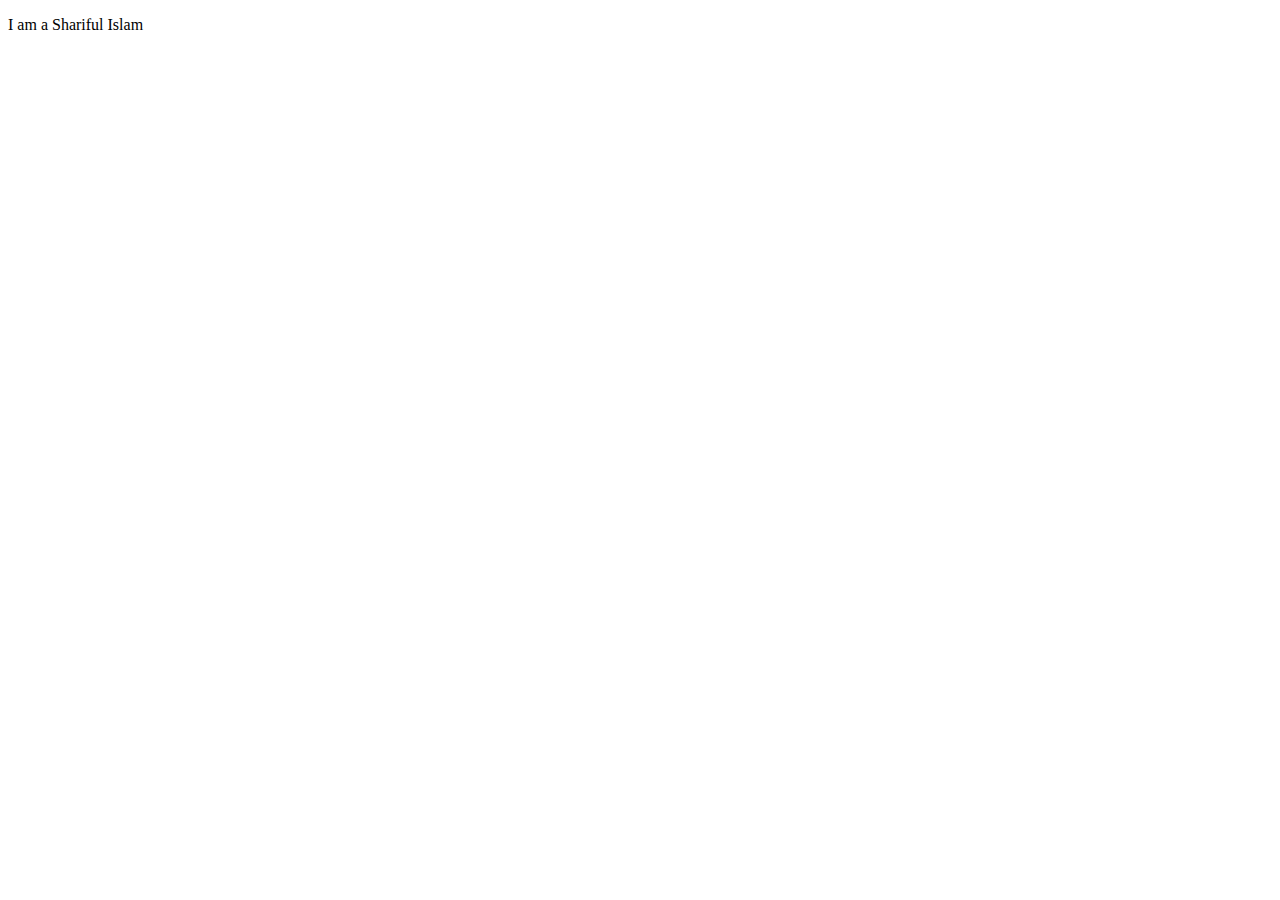
<file: blog.html>
<!DOCTYPE html>
<html lang="en">
<head>
    <meta charset="UTF-8">
    <meta name="viewport" content="width=device-width, initial-scale=1.0">
    <title>Blog</title>
</head>
<body>
    <P>I am a Shariful Islam</P>
</body>
</html>
</file>
